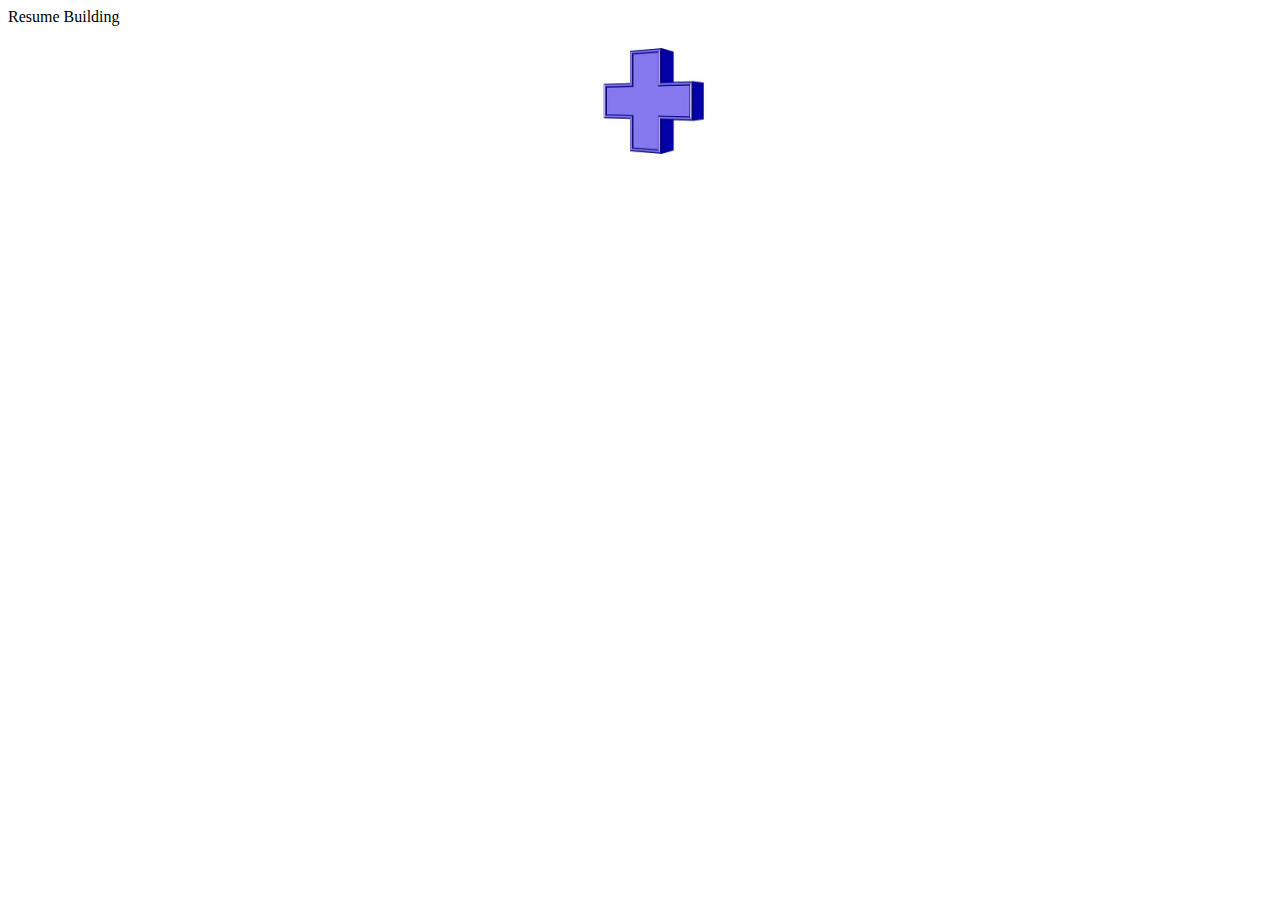
<file: index.html>
<!DOCTYPE html>
<html lang="en" dir="ltr">
  <head>
    <meta charset="utf-8">
    <link rel="stylesheet" href="style.css">
    <title>Resume Building </title>
  </head>
  <body>
<header>
  Resume Building
</header>
<a href="form.html"><img src="cross add.jpg" alt="add icon"></a>
<div class="parent">
</div>
  </body>
</html>
<script type="text/javascript"  src="main.js">
</script>
<script type="text/javascript">
  if ('serviceWorker' in navigator) {
    navigator.serviceWorker.register('sworker.js')
    .then((register)=>{
    register.addEventListener('update found',()=>{
      var installingsw=register.installingsw;
      console.log("serviceWorker is installing",installingsw);
    });
  });
  .catch((e))=>{
    console.log("error"+e);
  }
  }
  else {
    console.log("browser not supported serviceWorker");
  }
</script>
</file>
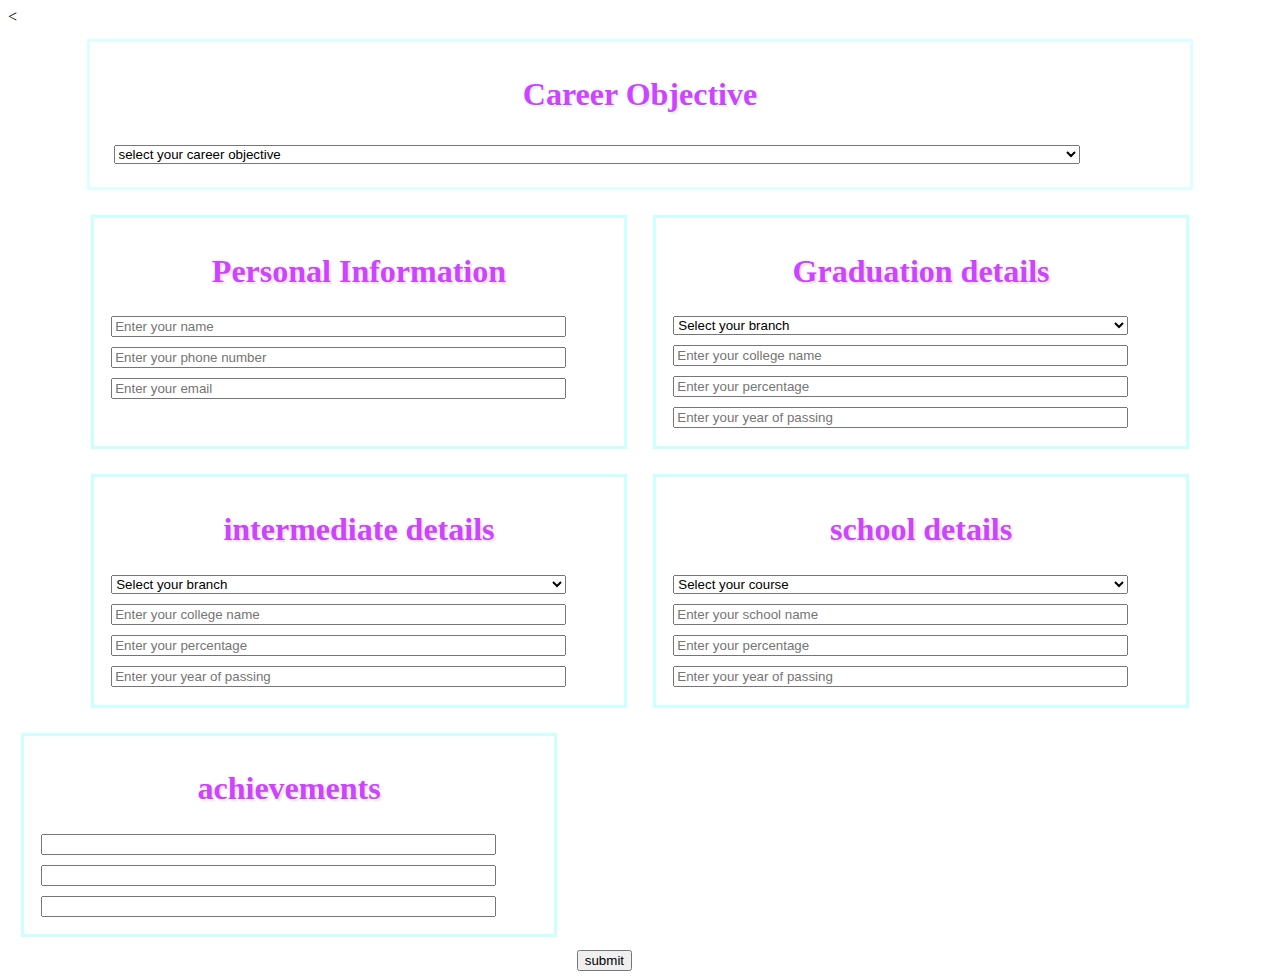
<file: form.html>
<<!DOCTYPE html>
<html lang="en" dir="ltr">
  <head>
    <meta charset="utf-8">
    <meta name="viewport" content="width=device-width,initial-scale=1.0">
    <title>form for resume</title>

    <link rel="stylesheet" href="style.css">
  </head>
  <body>
    <div class="mainDiv">
    <div class="subDiv">
      <h1>Career Objective</h1>
      <select id="career" name="career">
      <option>select your career objective</option>
      <option>To utilize my knowledge for growth of organization</option>
      <option>To secure a challenging position in a reputable organization</option>
      </select>
    </div>
      <!--personal information-->
      <div class="subDiv1">
        <h1>Personal Information</h1>
        <input type="text" name="name" id="name" placeholder="Enter your name">
        <input type="number" name="phone" id="phone" placeholder="Enter your phone number">
        <input type="text" name="email" id="email" placeholder="Enter your email">
      </div>
      <!--educational details-->
      <div class="subDiv1">
        <h1>Graduation details</h1>
         <label for="gbranch">
           <select id="gbranch" name="gbranch">
             <option>Select your branch</option>
             <option>B.Tech(Cse)</option>
             <option>B.Tech(Mech)</option>
             <option>B.Tech(It)</option>
             <option>B.Tech(Ece)</option>
             <option>B.Tech(Eee)</option>
           </select>
         </label>
         <label for="ginst">
           <input type="text" name="ginst" id="ginst" placeholder="Enter your college name">
         </label>
         <label for="gper">
           <input type="number" name="gper" id="gper" place placeholder="Enter your percentage">
         </label>
         <label for="gyop">
           <input type="number" name="gyop" id="gyop" placeholder="Enter your year of passing">
         </label>
      </div>
      <!--intermediate details-->
      <div class="subDiv1">
        <h1>intermediate details</h1>
         <label for="ibranch">
           <select id="ibranch" name="ibranch">
             <option>Select your branch</option>
             <option>Intermediate(m.p.c)</option>
             <option>Intermediate(bi.p.c)</option>
             <option>Intermediate(c.e.c)</option>
             <option>Intermediate(m.e.c)</option>
             </select>
             </label>
             <label for="iinst">
               <input type="text" name="iinst" id="iinst" placeholder="Enter your college name">
             </label>
             <label for="iper">
               <input type="number" name="iper" id="iper" place placeholder="Enter your percentage">
             </label>
             <label for="iyop">
               <input type="number" name="iyop" id="iyop" placeholder="Enter your year of passing">
             </label>
        </div>
        <!--school details-->
        <div class="subDiv1">
          <h1>school details</h1>
           <label for="scourse">
             <select id="scourse" name="scourse">
               <option>Select your course</option>
               <option>ssc</option>
               <option>cbse</option>
               </select>
               </label>
               <label for="sname">
                 <input type="text" name="sname" id="sname" placeholder="Enter your school name">
               </label>
               <label for="sper">
                 <input type="number" name="sper" id="sper" place placeholder="Enter your percentage">
               </label>
               <label for="Iyop">
                 <input type="number" name="syop" id="syop" placeholder="Enter your year of passing">
               </label>
    </div>
    <!--achievements-->
  </div>
  <div class="subDiv1">
  <h1>achievements</h1>
  <input type="text" name="ache" id="ache">
</label>
<label for="ache1">
<input type="text" name="ache1" id="ache1">
</label>
<label for="ache2">
<input type="text" name="ache2" id="ache2">
</label>
</div>
<button type="button" name="button" onclick="submitData()">submit</button>
  </body>
</html>
<!--java script-->
<script type="text/javascript">
function submitData(){
  var career=document.getElementById("career").value;
  var name=document.getElementById("name").value;
  var phone=document.getElementById("phone").value;
  var email=document.getElementById("email").value;

  var gbranch=document.getElementById("gbranch").value;
  var ginst=document.getElementById("ginst").value;
  var gper=document.getElementById("gper").value;
  var gyop=document.getElementById("gyop").value;

  var ibranch=document.getElementById("ibranch").value;
  var iinst=document.getElementById("iinst").value;
  var iper=document.getElementById("iper").value;
  var iyop=document.getElementById("iyop").value;

  var scourse=document.getElementById("scourse").value;
  var sname=document.getElementById("sname").value;
  var sper=document.getElementById("sper").value;
  var syop=document.getElementById("syop").value;

  var ache=document.getElementById('ache').value;
  var ache1=document.getElementById('ache1').value;
var ache2=document.getElementById('ache2').value;

var sietk;
var result;
var store;
var tx;
  var indexedDB=window.indexedDB ||window.mozIndexedDB ||  window.webkitIndexedDB ||window.msIndexedDB;
  // db creation
  sietk=indexedDB.open("mydb",1);
  sietk.onerror=function(e){
    console.log("error"+e);
  }
  sietk.onupgradeneeded=function(e){
    result=e.target.result;
    store=result.createObjectStore("resume",{keyPath:"name"});
  }
  sietk.onsuccess=function(e){
    result=e.target.result;
    tx=result.transaction("resume",'readwrite');
    store=tx.objectStore("resume");
    store.put({
      career:career,
      name:name,
      phone:phone,
      email:email,
      education:[
        {
          course:gbranch,
          institute:ginst,
          percentage:gper,
          yearofpassing:gyop
        },
        {
          course:ibranch,
          institute:iinst,
          percentage:iper,
          yearofpassing:iyop
        },
        {
          course:scourse,
          institute:sname,
          percentage:sper,
          yearofpassing:syop
        }
      ],
      achievements:[
        {
          achieve:ache
        },
        {
          achieve:ache1
        },
        {
          achieve:ache2
        }

      ]
    });
    window.alert("data submitted");
    window.open("index.html");
  }

}

</script>
</file>
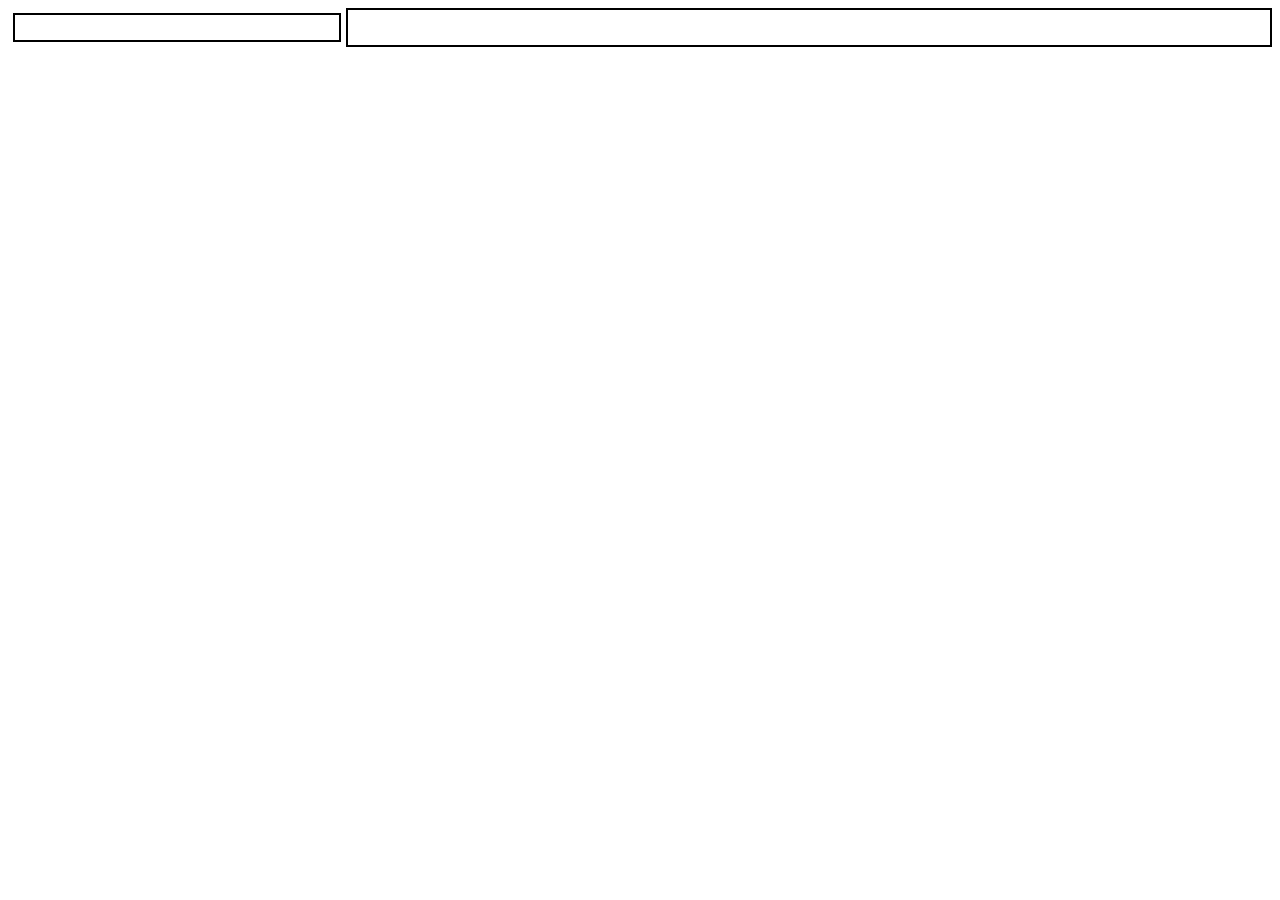
<file: resume.html>
<!DOCTYPE html>
<html lang="en" dir="ltr">
  <head>
    <meta charset="utf-8">
    <link rel="stylesheet" href="style.css">
    <title>Resume</title>
  </head>
  <body>
    <div class="main">
      <div class="left">

      </div>
      <div class="right">

      </div>
    </div>
  </body>
</html>
<script type="text/javascript">
  var userdata=window.location.search.substring(1).split('&');
  for (var i = 0; i <userdata.length; i++) {
       var d=userdata[i].split('=');
       console.log(d);
  }
  //indexed db
  var sietk;
  var result;
  var store;
  var tx;
    var indexedDB=window.indexedDB ||window.mozIndexedDB ||  window.webkitIndexedDB ||window.msIndexedDB;
    // db creation
    sietk=indexedDB.open("mydb",1);
    sietk.onerror=function(e){
      console.log("error"+e);
    }
    sietk.onupgradeneeded=function(e){
      result=e.target.result;
      store=result.createObjectStore("resume",{keyPath:"name"});
    }
   sietk.onsuccess=(e)=>{
     result=e.target.result;
     tx=result.transaction("resume",'readwrite');
     store=tx.objectStore("resume");
//getting data by using get() method
  var uinfo=store.get(d[1]);
  uinfo.onsuccess=(e)=>{
    var endresult=e.target.result;
    console.log(endresult);
  //  functions callback
  personaldata(endresult);
  ed(endresult.education);
  achieve(endresult.achievements);
  }

var left=document.querySelector('.left');
var right=document.querySelector('.right');
function personaldata(CSE){
var image=document.createElement("img");
image.src="profile2.png";
image.alt=CSE.name;
left.append(image);

var name=document.createElement("h1");
name.textContent=CSE.name;
left.append(name);

var phone=document.createElement("h1");
phone.textContent=CSE.phone;
left.append(phone);

var email=document.createElement("p");
email.textContent=CSE.email;
left.append(email);

var heading=document.createElement('h2');
heading.textContent="Career Objective";
right.append(heading);
right.append(document.createElement("hr"));
var carr=document.createElement('p');
carr.textContent=CSE.career;
right.append(carr);
}
function ed(MCA){

  var heading=document.createElement('h2');
  heading.textContent="Educational Details";
  right.append(heading);
  right.append(document.createElement("hr"));

  var ul=document.createElement("ul");
  right.append(ul);
  for (var i in MCA) {
    var course=document.createElement("li");
    course.textContent=MCA[i].course;
    ul.append(course);

    var inst=document.createElement("p");
    inst.textContent=MCA[i].institute;
    ul.append(inst);

    var per=document.createElement("p");
    per.textContent=MCA[i].percentage;
    ul.append(per);

    var yop=document.createElement("p");
    yop.textContent=MCA[i].yearofpassing;
    ul.append(yop);

  }
}
  // Reg achievements
  function achieve(keerthi){
    var heading=document.createElement('h2');
    heading.textContent="Achievements";
    right.append(heading);
    right.append(document.createElement("hr"));

      var ul=document.createElement("ul");
      right.append(ul);
      for (var i in keerthi) {
        var ach=document.createElement("li");
        ach.textContent=keerthi[i].achieve;
        ul.append(ach);
      }
  }
}
</script>
</file>
<file: style.css>
.mainDiv{
  display: flex;
  flex-wrap: wrap;
  justify-content: center;
}
.subDiv{
  width: 85%;
  padding: 1%;
  margin: 1%;
  border: 3px solid #dff;
}
.subDiv1{
  width: 40%;
  padding: 1%;
  margin: 1%;
  border: 3px solid #cff;
}
input,select{
  width: 90%;
  margin: 1%;
}
.subDiv h1{
  color: #c4f;
  text-shadow: 2px 2px 2px #dee;
}
.subDiv1 h1{
  color: #c4f;
  text-shadow: 2px 2px 2px #edd;
}
button{
  margin-left: 45%;
}
h1{
  text-align:center;
  color: :#c45e45;
  text-shadow: 2px 2px 2px #ddd;


}
img{
  width: 150px;
  height: auto;
  margin-left: 45%;
}
.parent{
  display: flex;
  flex-wrap: wrap;
  justify-content: center;
}
.child{
  width: 30%;
  border: 1px solid #c45e45;
  box-shadow: 3px 3px 3px #ddd;
  padding: 1%;
  margin: 1%;
  text-align:center;

}
.main{
  display: flex;
  flex-wrap: wrap;

}
.left{
  flex: 1;
  border: 2px solid #000;
  padding: 1%;
  margin: 5px;
  background-color: #fff;
  color: #000;
  font-size: 14px;
}
.right{
  flex: 3;
  border: 2px solid #000;
  padding: 1%;
  background-color: #fff;
  color: #000;
  font-size: 14px;
}
</file>
